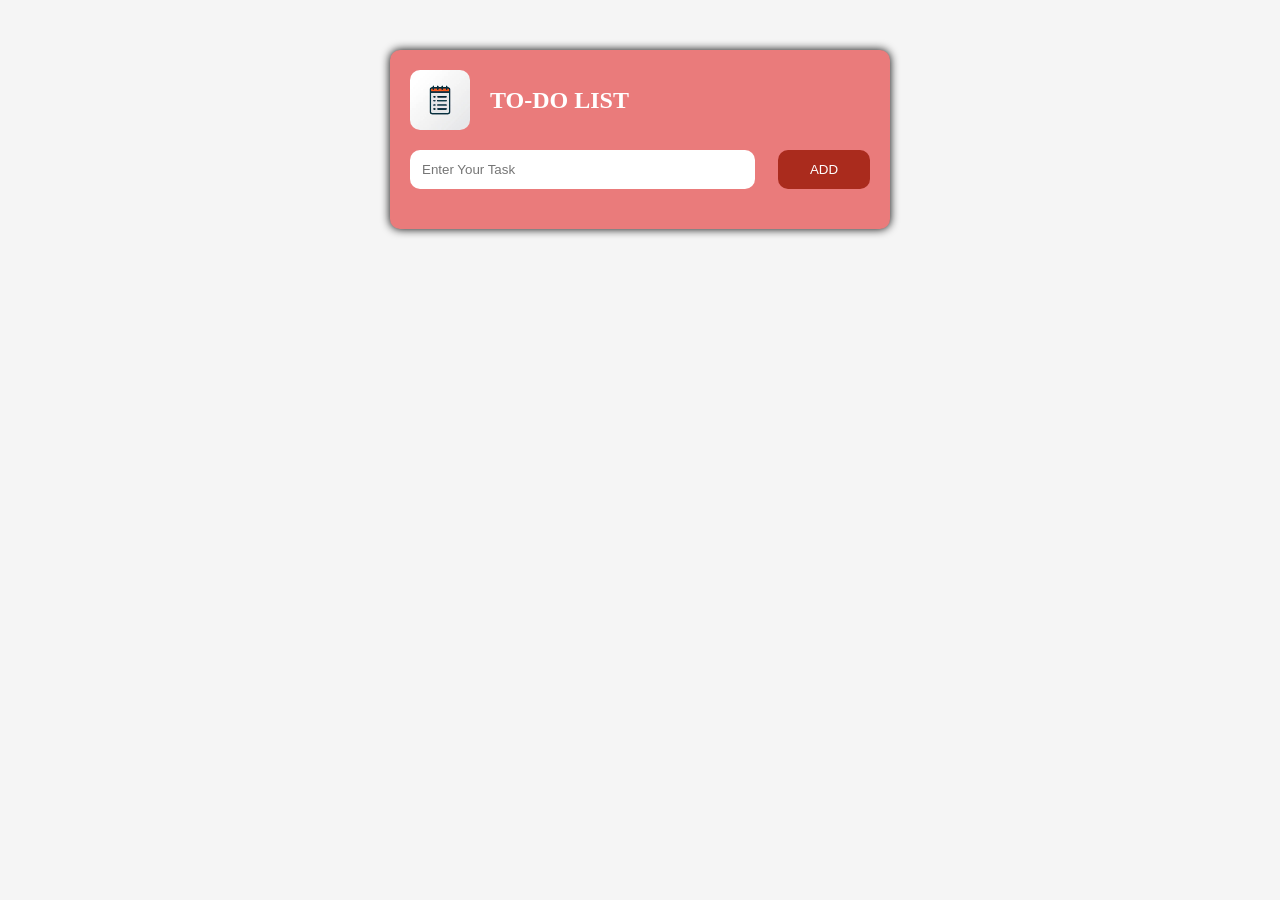
<file: index.html>
<!DOCTYPE html>
<html lang="en">
<head>
  <meta charset="UTF-8" />
  <meta name="viewport" content="width=device-width, initial-scale=1.0"/>
  <title>Todo App</title>
  <link rel="stylesheet" href="style.css">
</head>
<body>

<div class="to_do_list">

  <div class="img_box">
    <img src="to-do-image-2.jpg" alt="">
    <h2>TO-DO LIST</h2>
  </div>

  <div class="search-box">
    <input type="text" placeholder="Enter Your Task" id="inp1">
    <button class="btn1" onclick="addnewtask()">ADD</button>
  </div>

  <ul class="tasklist"></ul>

</div>

<script src="script.js"></script>
</body>
</html>
</file>
<file: style.css>
*{
    margin:0;
    padding:0;
    box-sizing:border-box;
}

body{
    background:#f5f5f5;
}

.to_do_list{
    width:500px;
    margin:50px auto;
    background:#EA7B7B;
    padding:20px;
    border-radius:10px;
    box-shadow:0 0 10px black;
}

.img_box{
    display:flex;
    align-items:center;
    gap:20px;
}

.img_box img{
    width:60px;
    border-radius:10px;
}

.img_box h2{
    color:white;
}

.search-box{
    display:flex;
    justify-content:space-between;
    margin-top:20px;
}

.search-box input{
    width:75%;
    padding:12px;
    border:none;
    outline:none;
    border-radius:10px;
}

.search-box button{
    width:20%;
    border:none;
    background:#AA2B1D;
    color:white;
    border-radius:10px;
    cursor:pointer;
}




.task-item li{
    list-style:none;
    color:black;
}


.tasklist{
    margin-top:20px;
    padding:0;
}

.task-item{
    display:flex;
    justify-content:space-between;
    align-items:center;
    list-style:none;
    background:white;
    padding:10px 15px;
    margin:15px 20px;
    border-radius:10px;
}

.delete-icon{
    width:30px !important;
    height:30px;
    cursor:pointer;
}
</file>
